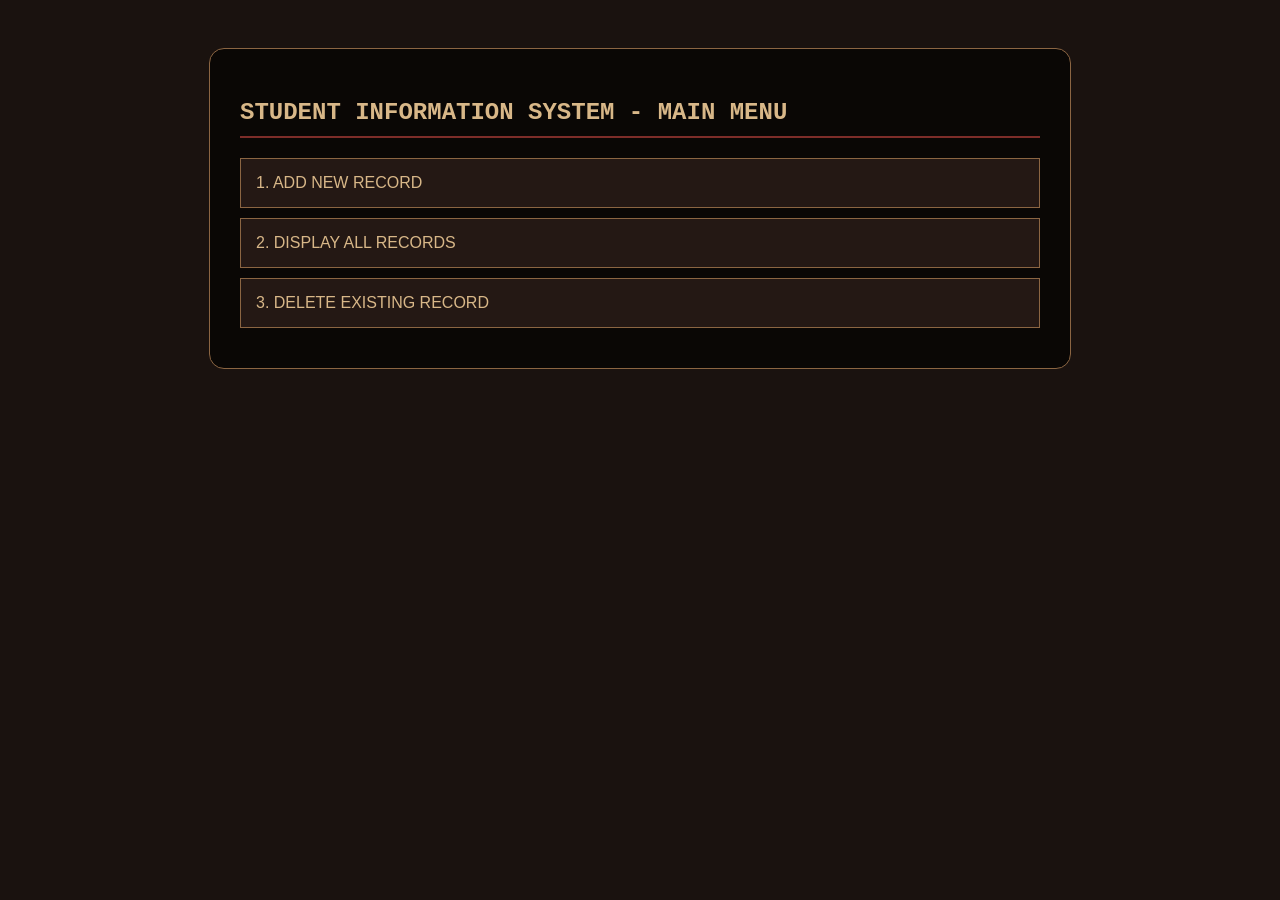
<file: SISLiveDemo.html>
<!DOCTYPE html>
<html lang="en">
<head>
    <meta charset="UTF-8">
    <title>Student Information System - Live Demo</title>
    <style>
        body { background-color: #1A120F; color: #D8B788; font-family: 'Courier New', monospace; padding: 40px; }
        .container { max-width: 800px; margin: auto; border: 1px solid #8B6542; padding: 30px; border-radius: 15px; background: #0A0705; }
        .menu-btn { display: block; width: 100%; margin: 10px 0; padding: 15px; background: #241814; border: 1px solid #8B6542; color: #D8B788; cursor: pointer; text-align: left; font-size: 16px; transition: 0.3s; }
        .menu-btn:hover { background: #7D2D29; color: #F4E2C5; }
        input { display: block; width: 95%; margin: 15px 0; padding: 12px; background: #1A120F; border: 1px solid #8B6542; color: white; }
        table { width: 100%; border-collapse: collapse; margin-top: 20px; }
        th, td { border: 1px solid #8B6542; padding: 10px; text-align: left; }
        h2 { border-bottom: 2px solid #7D2D29; padding-bottom: 10px; }
    </style>
</head>
<body>

<div class="container" id="app">
    <h2>STUDENT INFORMATION SYSTEM - MAIN MENU</h2>
    <button class="menu-btn" onclick="showView('ADD')">1. ADD NEW RECORD</button>
    <button class="menu-btn" onclick="showView('VIEW')">2. DISPLAY ALL RECORDS</button>
    <button class="menu-btn" onclick="showView('DELETE')">3. DELETE EXISTING RECORD</button>
</div>

<script>
    let records = JSON.parse(localStorage.getItem('sis_records')) || [];

    function showView(view) {
        const app = document.getElementById('app');
        if (view === 'ADD') {
            app.innerHTML = `<h2>ADD NEW RECORD</h2>
                <input id="stu_num" placeholder="Student Number">
                <input id="name" placeholder="Name">
                <input id="course" placeholder="Course">
                <input id="year" placeholder="Year">
                <input id="sec" placeholder="Section">
                <input id="gwa" placeholder="GWA">
                <button class="menu-btn" onclick="addRecord()">SAVE</button>
                <button class="menu-btn" onclick="location.reload()">BACK</button>`;
        } else if (view === 'VIEW') {
            let table = `<h2>ALL RECORDS</h2><table><tr><th>ID</th><th>Name</th><th>Course</th><th>Year</th><th>Sec</th><th>GWA</th></tr>`;
            records.forEach(r => table += `<tr><td>${r.stu_num}</td><td>${r.name}</td><td>${r.course}</td><td>${r.year}</td><td>${r.sec}</td><td>${r.gwa}</td></tr>`);
            app.innerHTML = table + `</table><button class="menu-btn" onclick="location.reload()">BACK</button>`;
        } else if (view === 'DELETE') {
            app.innerHTML = `<h2>DELETE RECORD</h2>
                <input id="delId" placeholder="Enter Student Number to delete">
                <button class="menu-btn" onclick="deleteRecord()">CONFIRM DELETE</button>
                <button class="menu-btn" onclick="location.reload()">BACK</button>`;
        }
    }

    function addRecord() {
        records.push({
            stu_num: document.getElementById('stu_num').value,
            name: document.getElementById('name').value,
            course: document.getElementById('course').value,
            year: document.getElementById('year').value,
            sec: document.getElementById('sec').value,
            gwa: document.getElementById('gwa').value
        });
        localStorage.setItem('sis_records', JSON.stringify(records));
        alert("Record Saved Successfully!");
        location.reload();
    }

    function deleteRecord() {
        let id = document.getElementById('delId').value;
        records = records.filter(r => r.stu_num !== id);
        localStorage.setItem('sis_records', JSON.stringify(records));
        alert("Record Deleted!");
        location.reload();
    }
</script>
</file>
